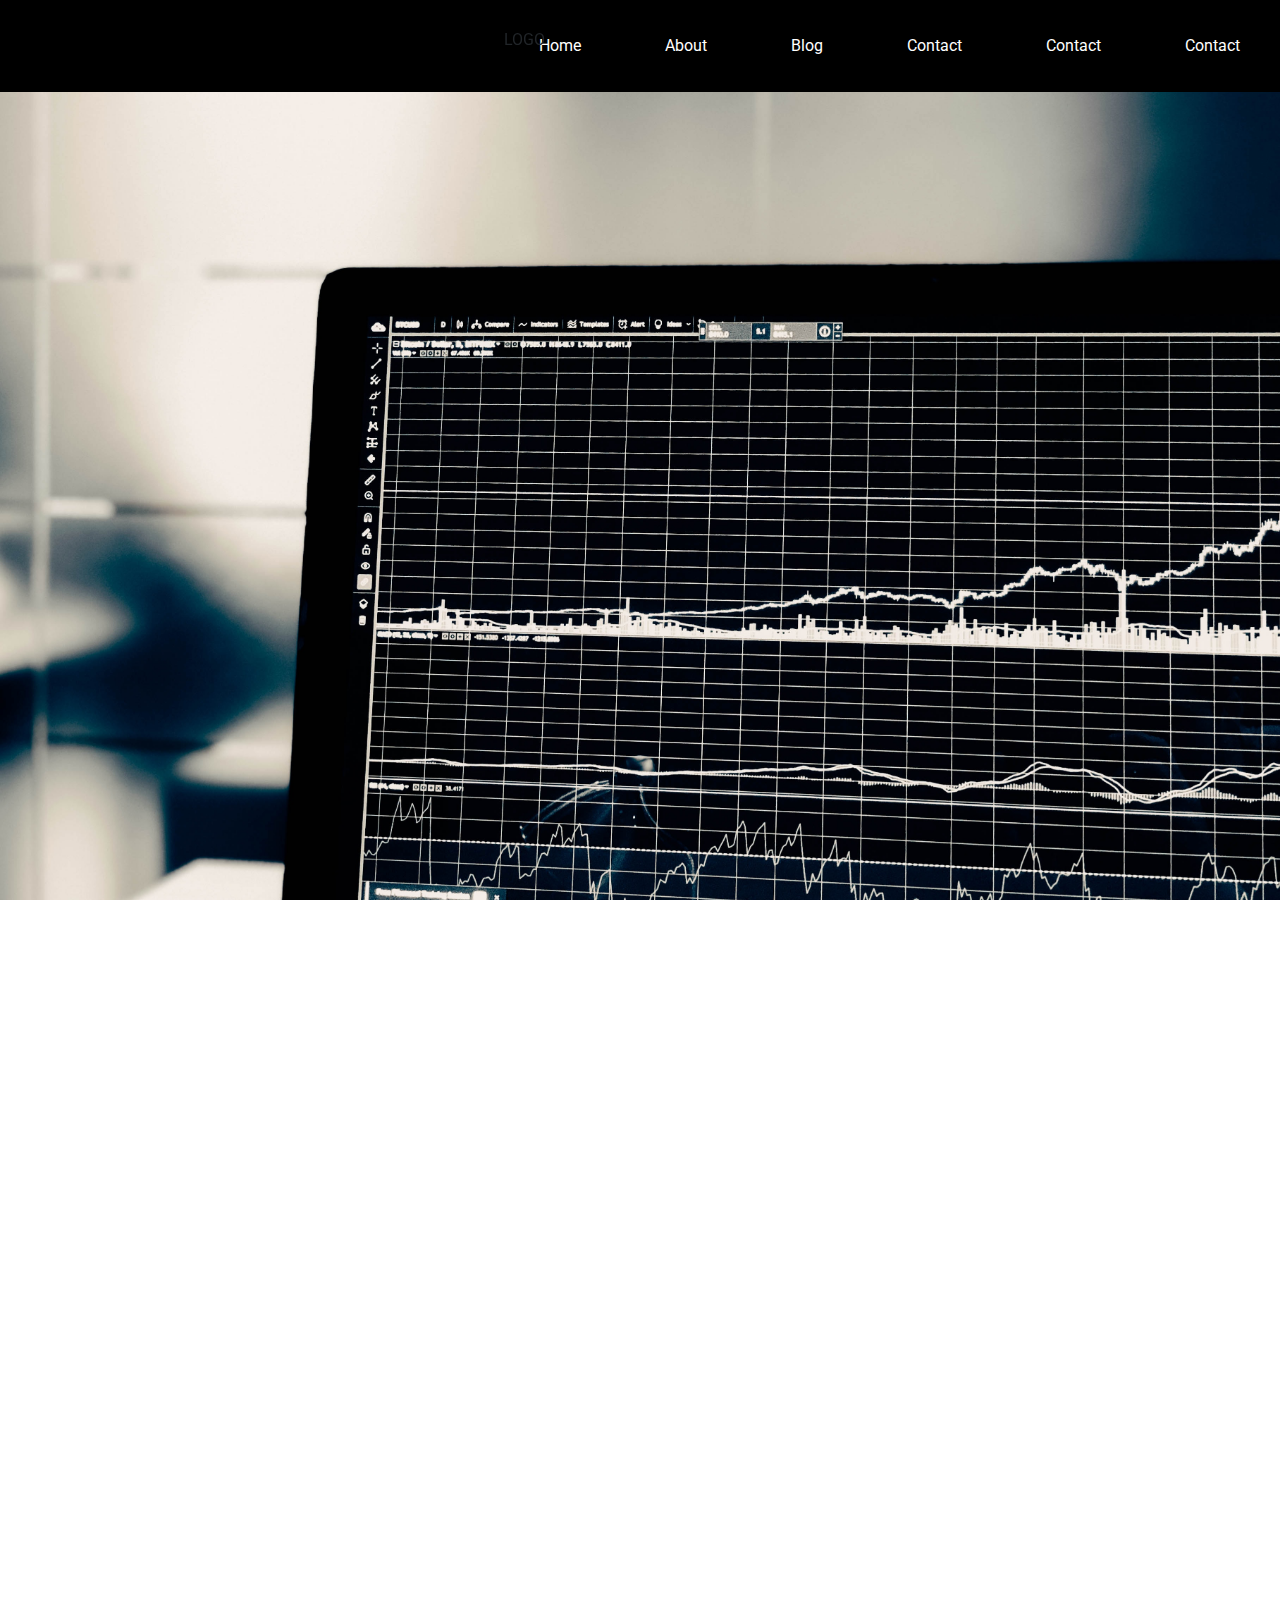
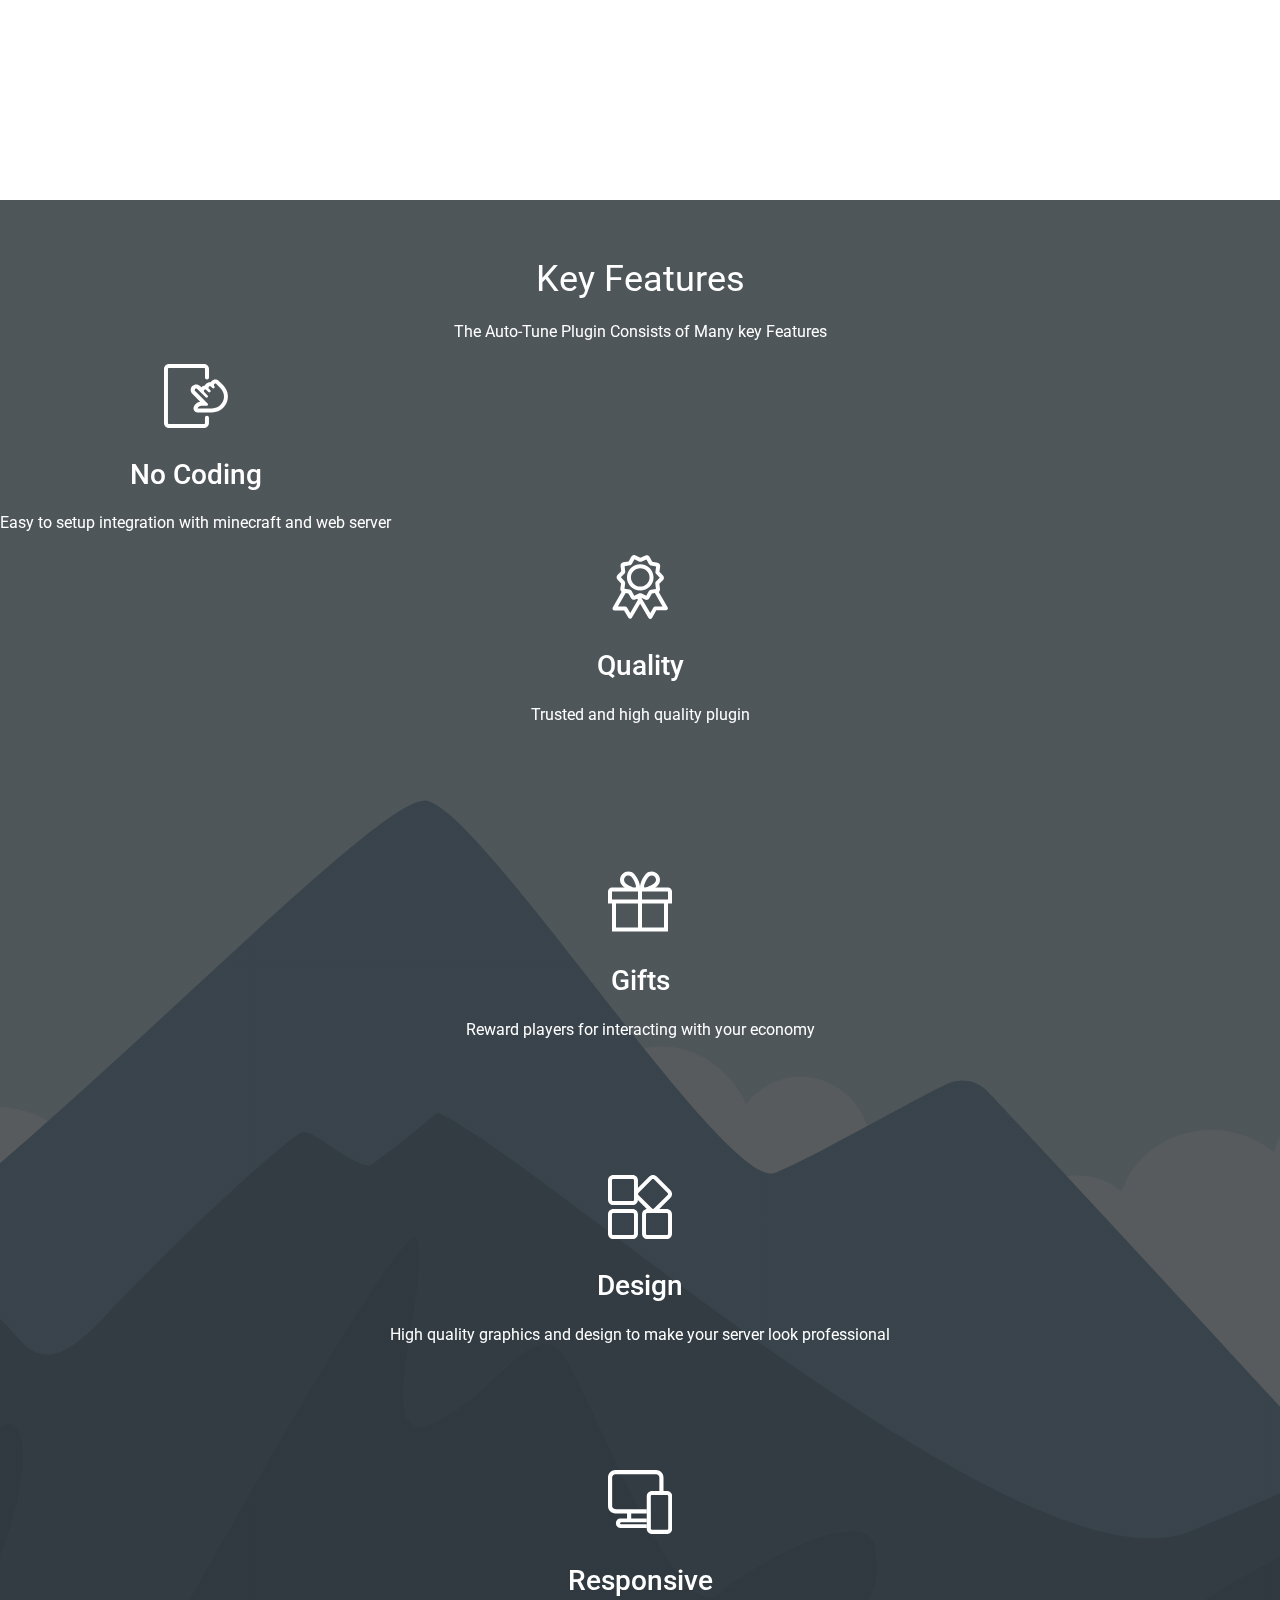
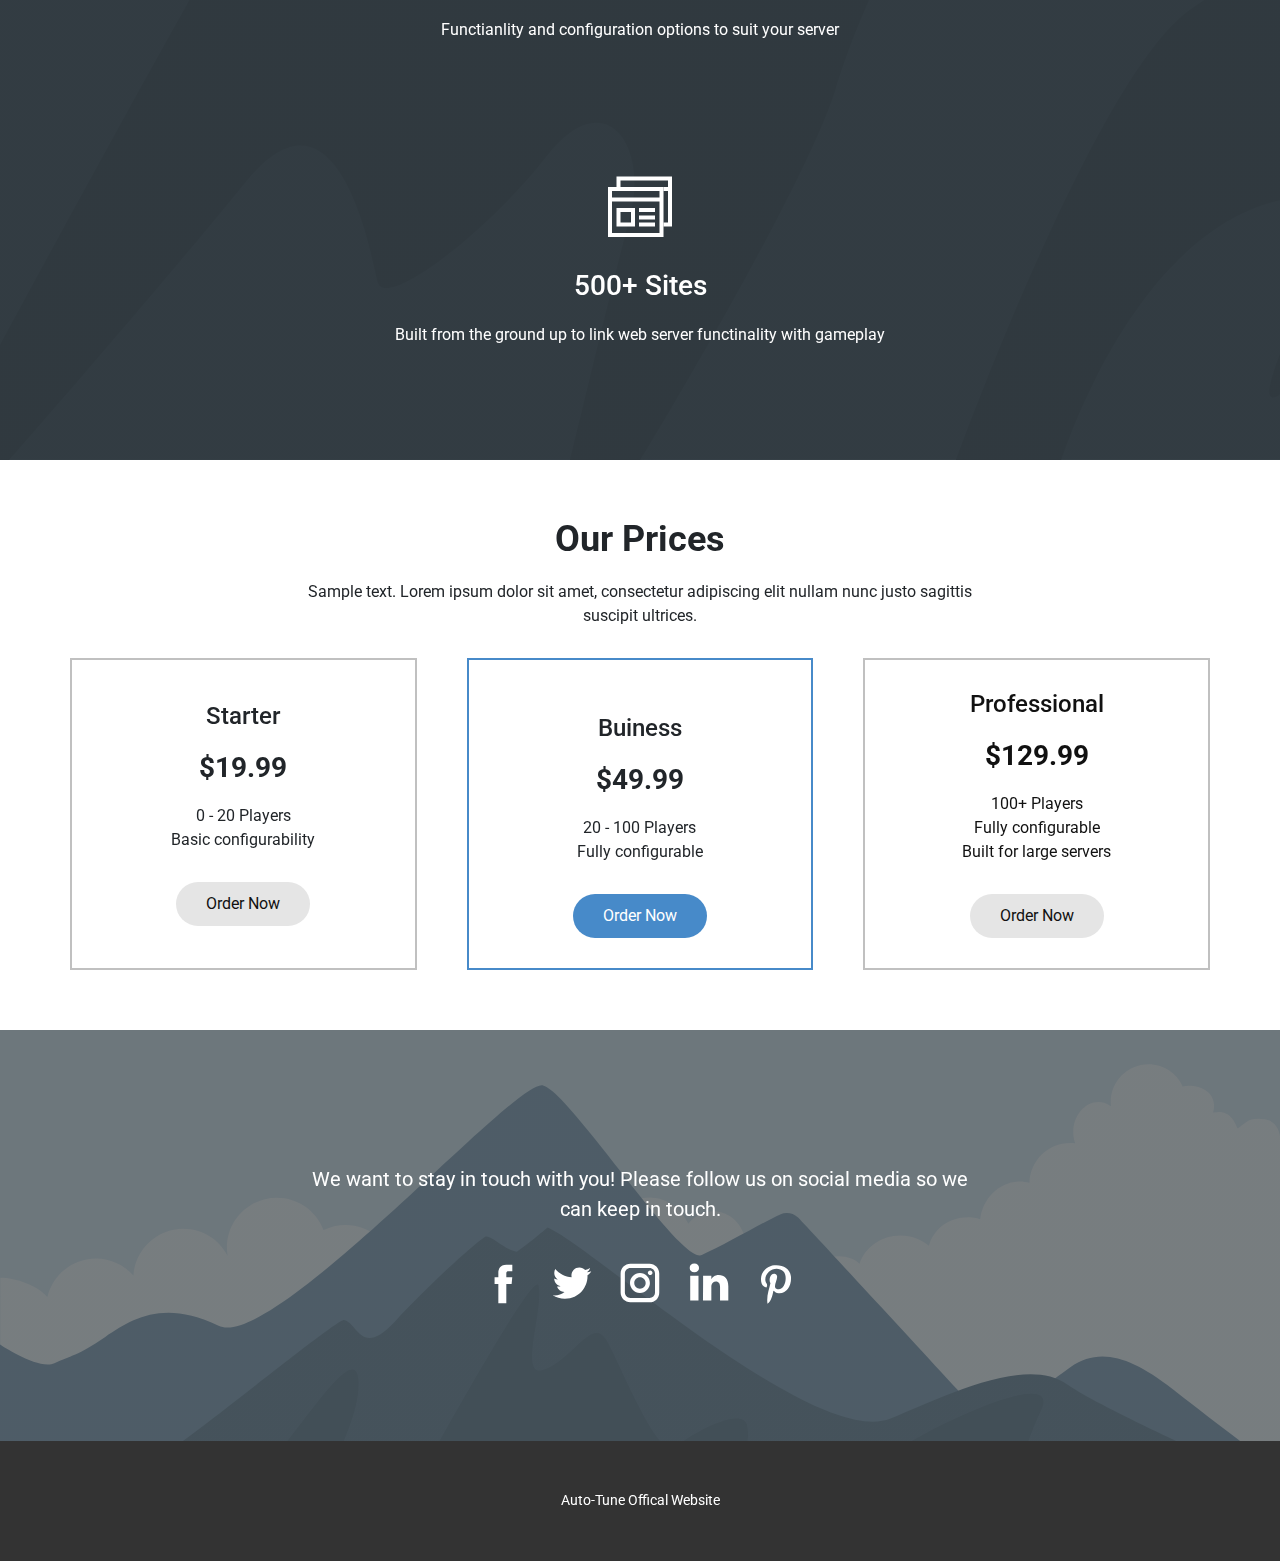
<file: Home.html>
<!DOCTYPE html>
<html style="font-size: 16px;">
  <head>
    <meta name="viewport" content="width=device-width, initial-scale=1.0">
    <meta charset="utf-8">
    <meta name="keywords" content="Auto-Tune, Key Features, Our Prices">
    <meta name="description" content="">
    <meta name="page_type" content="np-template-header-footer-from-plugin">
    <title>Home</title>
    
    <script
  src="https://code.jquery.com/jquery-3.3.1.js"
  integrity="sha256-2Kok7MbOyxpgUVvAk/HJ2jigOSYS2auK4Pfzbm7uH60="
  crossorigin="anonymous"></script>
    <link rel="stylesheet" href="nicepage.css" media="screen">
<link rel="stylesheet" href="Home.css" media="screen">
    <script class="u-script" type="text/javascript" src="jquery.js" defer=""></script>
    <script class="u-script" type="text/javascript" src="nicepage.js" defer=""></script>
    
    <link href="//maxcdn.bootstrapcdn.com/bootstrap/4.1.1/css/bootstrap.min.css" rel="stylesheet" id="bootstrap-css">
<script src="//maxcdn.bootstrapcdn.com/bootstrap/4.1.1/js/bootstrap.min.js"></script>
<script src="//cdnjs.cloudflare.com/ajax/libs/jquery/3.2.1/jquery.min.js"></script>

    
    
    
    <link id="u-theme-google-font" rel="stylesheet" href="https://fonts.googleapis.com/css?family=Roboto:100,100i,300,300i,400,400i,500,500i,700,700i,900,900i|Open+Sans:300,300i,400,400i,600,600i,700,700i,800,800i">
    <script type="application/ld+json">{
		"@context": "http://schema.org",
		"@type": "Organization",
		"name": "Site1",
		"url": "index.html",
		"logo": "images/6HRoB74iyqmqLDA08UbWCsgB9RiEKgNZ-YvcvMfr6_U.png"
}</script>
    <meta property="og:title" content="Home">
    <meta property="og:type" content="website">
    <meta name="theme-color" content="#478ac9">
    <link rel="canonical" href="index.html">
    <meta property="og:url" content="index.html">
    <header>
      <nav>
         <div class="menu-icon">
            <i class="fa fa-bars fa-2x"></i>
         </div>
         <div class="logo">
            LOGO
         </div>
         <div class="menu">
            <ul>
               <li><a href="#">Home</a></li>
               <li><a href="#">About</a></li>
               <li><a href="#">Blog</a></li>
               <li><a href="#">Contact</a></li>
               <li><a href="#">Contact</a></li>
               <li><a href="#">Contact</a></li>
            </ul>
         </div>
      </nav>
   </header>
   <script>
    $(document).ready(function() {
        $(".menu-icon").on("click", function() {
              $("nav ul").toggleClass("showing");
        });
  });

  // Scrolling Effect

  $(window).on("scroll", function() {
        if($(window).scrollTop()) {
              $('nav').addClass('black');
        }

        else {
              $('nav').removeClass('black');
        }
  })
   </script>
  </head>
  <body><header class="u-clearfix u-header u-header" id="sec-5787"><div>
        
      </div></header>
    <section class="u-align-center u-clearfix u-image u-shading u-section-2" id="sec-1ae3">
      <div>
        <h2 class="u-text u-text-1">Key Features</h2>
        <p class="u-text u-text-2">The Auto-Tune Plugin Consists of Many key Features</p>
        <div>
          <div class="u-gutter-0 u-layout">
            <div>
              <div>
                <div class="u-layout-col">
                  <div>
                    <div>
                      <span class="u-icon u-icon-1">
                        <svg class="u-svg-link" preserveAspectRatio="xMidYMin slice" viewBox="0 0 128 128" style=""><use xmlns:xlink="http://www.w3.org/1999/xlink" xlink:href="#svg-d6a3"></use></svg>
                        <svg enable-background="new 0 0 128 128" version="1.1" viewBox="0 0 128 128" xml:space="preserve" xmlns="http://www.w3.org/2000/svg" id="svg-d6a3" class="u-svg-content"><path d="m102.7 39.2c0.8 0 1.5 0.3 2.1 0.9l7.8 7.8c4.8 4.8 7.7 11.5 7.4 18.3-0.6 12.6-11 22.6-23.7 22.6h-29c-0.1 0-0.1-0.1-0.1-0.2 1.1-3 4.1-5.2 7.5-5.2h10.5c0.9 0 1.8-0.4 2.3-1.1 0.8-1.1 0.7-2.6-0.3-3.5l-24.9-24.8c-0.6-0.6-0.9-1.3-0.9-2.1s0.3-1.5 0.9-2.1 1.3-0.8 2.1-0.8 1.5 0.3 2.1 0.8l16.9 16.9c0.5 0.5 1.2 0.8 1.9 0.8s1.4-0.3 1.9-0.8 0.8-1.2 0.8-1.9-0.3-1.4-0.8-1.9l-6.7-6.7c-0.6-0.6-0.9-1.3-0.9-2.1s0.3-1.5 0.9-2.1 1.3-0.8 2.1-0.8 1.5 0.3 2.1 0.8l4 4c0.5 0.5 1.2 0.8 1.9 0.8s1.4-0.3 1.9-0.8 0.8-1.2 0.8-1.9-0.3-1.4-0.8-1.9l-2.7-2.7c-0.5-0.5-0.8-1.2-0.8-2s0.3-1.5 0.9-2.1 1.3-0.9 2.1-0.9 1.5 0.3 2.1 0.9l2.7 2.7c0.5 0.5 1.2 0.8 1.9 0.8s1.4-0.3 1.9-0.8 0.8-1.2 0.8-1.9-0.2-1.3-0.7-1.8c-0.8-0.9-1.2-2.1-0.8-3.3 0.5-1.3 1.6-1.9 2.8-1.9m0-8c-2.9 0-5.7 1.1-7.8 3.2-0.7 0.7-1.2 1.4-1.7 2.1 0 0-0.1 0.1-0.1 0-0.4 0-0.8-0.1-1.1-0.1-2.9 0-5.7 1.1-7.8 3.2-1 1-1.8 2.2-2.3 3.4 0 0 0 0.1-0.1 0.1-2.6 0.2-5.1 1.3-6.9 3.2l-0.2 0.2-2.5-2.5c-2-2-4.9-3.2-7.8-3.2s-5.7 1.1-7.8 3.2-3.2 4.9-3.2 7.8c0 3 1.2 5.7 3.2 7.8l15.8 15.8c0.1 0.1 0 0.2-0.1 0.2-5.8 0.8-10.8 4.8-12.8 10.5-1.9 5.2 2 10.7 7.5 10.7h29.1c8.5 0 16.4-3.3 22.4-9.3 6.1-6.1 9.4-14.3 9.3-23-0.1-8.4-3.8-16.4-9.8-22.4l-7.8-7.8c-1.8-2-4.6-3.1-7.5-3.1z"></path><path d="m82.1 118c0 1.1-0.9 2-2 2h-70.2c-1.1 0-2-0.9-2-2v-108c0-1.1 0.9-2 2-2h70.1c1.1 0 2 0.9 2 2v16.9c0 2.2 1.8 4 4 4s4-1.8 4-4v-16.9c0-5.5-4.5-10-9.9-10h-70.2c-5.4 0-9.9 4.5-9.9 10v108c0 5.5 4.5 10 9.9 10h70.1c5.5 0 9.9-4.5 9.9-10v-10.6c0-2.2-1.8-4-4-4s-4 1.8-4 4v10.6z"></path></svg>
                      </span>
                      <h3 class="u-text u-text-3">No Coding</h3>
                      <p class="u-text u-text-4">Easy to setup integration with minecraft and web server</p>
                    </div>
                  </div>
                  <div class="u-align-center u-container-style u-layout-cell u-left-cell u-size-30 u-layout-cell-2">
                    <div class="u-container-layout u-valign-top u-container-layout-2">
                      <span class="u-icon u-icon-2">
                        <svg class="u-svg-link" preserveAspectRatio="xMidYMin slice" viewBox="0 0 128 128" style=""><use xmlns:xlink="http://www.w3.org/1999/xlink" xlink:href="#svg-7857"></use></svg>
                        <svg enable-background="new 0 0 128 128" viewBox="0 0 128 128" id="svg-7857" class="u-svg-content"><path d="m119.4 104.8-17.8-30.8c1.6-1.3 2.5-3.4 2.4-5.6l-1.3-10.7 7.4-7.6c2.3-2.3 2.4-6.1 0.2-8.8l-7.4-7.9 1.5-10.8c0.3-3.2-2-6.4-5.2-7l-10.7-2.1-5.2-9.4c-1.1-2.2-3.3-3.5-5.8-3.5-0.8 0-1.5 0.1-2.3 0.4l-10.4 4.4-9.6-4.6c-0.9-0.5-1.9-0.7-3-0.7-0.6 0-1.3 0.1-1.9 0.3-1.6 0.5-2.9 1.5-3.8 3l-5.3 9.4-10.7 1.9c-3.4 0.6-5.7 3.7-5.4 7.1l1.3 10.7-7.4 7.6c-2.3 2.3-2.4 6.1-0.2 8.8l7.4 7.9-1.5 10.8c-0.3 2.3 0.8 4.6 2.7 5.9l-17.9 31.3c-0.7 1.1-0.7 2.6-0.1 3.9v0.1l0.1 0.1c0.8 1.2 2 1.9 3.4 1.9h19.2l8.7 14.9c0.8 1.2 2 1.9 3.4 1.9s2.8-0.8 3.5-2l16.6-27.9 16.8 28.3c0.8 1.2 2 1.9 3.4 1.9s2.8-0.8 3.5-2l8.7-15.3h19.2c1.4 0 2.7-0.8 3.4-1.9 0.9-1.1 0.9-2.7 0.1-3.9zm-34.9 11.3-17.9-30.5 7.4 3.6c0.9 0.4 1.8 0.6 2.9 0.6 2.4 0 4.6-1.2 5.7-3.2l5.3-9.4 5.8-1 15.4 26.6h-14.7c-1.4 0-2.8 0.8-3.5 2l-6.4 11.3zm-40-0.3-6.5-11c-0.8-1.2-2-1.9-3.4-1.9h-14.8l15.5-27 5.4 0.9 5.2 9.3c1.1 2.2 3.3 3.5 5.8 3.5 0.8 0 1.5-0.1 2.3-0.4l0.5-0.1 3.9-1.8 1.4 2.4-15.3 26.1zm-11.9-78.1c1.4-1.4 2.1-3.4 1.8-5.3l-1.2-10 10.2-1.8c1.9-0.3 3.6-1.6 4.6-3.2l4.9-8.8 9 4.3c0.9 0.5 1.9 0.7 2.9 0.7s2-0.2 2.9-0.7l9.2-4.1 4.9 9.1c1.1 1.7 2.7 2.9 4.5 3.1l10 1.9-1.4 10c-0.3 1.9 0.3 4 1.7 5.3l6.9 7.3-7 7.1c-1.5 1.4-2.1 3.4-1.8 5.3l1.2 9.9-9.9 1.6c-2 0.3-3.7 1.6-4.6 3.2l-4.9 8.8-9-4.3c-0.9-0.5-1.9-0.7-2.9-0.7s-2 0.2-2.9 0.7l-9.2 4.2-4.9-9c-1.1-1.7-2.8-2.9-4.6-3.1l-10.1-1.8 1.4-10c0.3-1.9-0.3-4-1.7-5.3l-6.8-7.4 6.8-7z"></path><path d="m64.5 71c14.7 0 26.6-11.7 26.6-26.2 0-14.4-11.9-26.2-26.6-26.2s-26.6 11.7-26.6 26.2 11.9 26.2 26.6 26.2zm0-44.4c10.2 0 18.6 8.2 18.6 18.3s-8.3 18.3-18.6 18.3c-10.2 0-18.6-8.2-18.6-18.3s8.4-18.3 18.6-18.3z"></path></svg>
                      </span>
                      <h3 class="u-text u-text-5">Quality</h3>
                      <p class="u-text u-text-6">Trusted and high quality plugin</p>
                    </div>
                  </div>
                </div>
              </div>
              <div class="u-size-20 u-size-30-md">
                <div class="u-layout-col">
                  <div class="u-align-center u-container-style u-layout-cell u-size-30 u-layout-cell-3">
                    <div class="u-container-layout u-valign-top u-container-layout-3">
                      <span class="u-icon u-icon-3">
                        <svg class="u-svg-link" preserveAspectRatio="xMidYMin slice" viewBox="0 0 128 128" style=""><use xmlns:xlink="http://www.w3.org/1999/xlink" xlink:href="#svg-200f"></use></svg>
                        <svg enable-background="new 0 0 128 128" viewBox="0 0 128 128" id="svg-200f" class="u-svg-content"><path d="m40.6 11c2.3 0 4.4 0.9 6.1 2.5 5.4 5.4 10.8 19.2 8.9 21.2 0 0-0.3 0.3-1.5 0.3-5.5 0-16.1-5.7-19.5-9.2-3.4-3.4-3.4-8.9 0-12.2 1.5-1.7 3.7-2.6 6-2.6m46.8 0.1c2.2 0 4.4 0.8 6.1 2.4 3.4 3.4 3.4 8.9 0 12.2-3.4 3.5-14 9.2-19.5 9.2-1.1 0-1.5-0.3-1.5-0.3-1.9-1.9 3.5-15.7 8.9-21.2 1.6-1.5 3.8-2.3 6-2.3m32.6 32.1v16h-52v-16h52m-60 0v16h-52v-16h52m52 23.9v47.9h-44v-47.9h44m-52 0v47.9h-44v-47.9h44m-19.4-64.1c-4.4 0-8.6 1.7-11.7 4.9-6.5 6.5-6.5 17 0 23.5 1.2 1.2 2.8 2.5 4.7 3.8h-25.6c-4.4 0-8 3.6-8 8v24h8v55.8h112v-55.9h8v-24c0-4.4-3.6-8-8-8h-25.6c1.9-1.3 3.6-2.6 4.7-3.8 6.5-6.5 6.5-17 0-23.5-3-3-7.3-4.8-11.7-4.8s-8.7 1.7-11.7 4.8c-4.6 4.6-7.8 11.7-8.9 14.5-2.2 5.4-3 9.5-2.5 12.8h-0.5c0.5-3.2-0.4-7.4-2.5-12.8-1.2-2.8-4.3-9.9-8.9-14.5-3.2-3.1-7.4-4.8-11.8-4.8z"></path></svg>
                      </span>
                      <h3 class="u-text u-text-7">Gifts</h3>
                      <p class="u-text u-text-8">Reward players for interacting with your economy<br>
                      </p>
                    </div>
                  </div>
                  <div class="u-align-center u-container-style u-layout-cell u-size-30 u-layout-cell-4">
                    <div class="u-container-layout u-valign-top u-container-layout-4">
                      <span class="u-icon u-icon-4">
                        <svg class="u-svg-link" preserveAspectRatio="xMidYMin slice" viewBox="0 0 128 128" style=""><use xmlns:xlink="http://www.w3.org/1999/xlink" xlink:href="#svg-d1b2"></use></svg>
                        <svg enable-background="new 0 0 128 128" viewBox="0 0 128 128" id="svg-d1b2" class="u-svg-content"><path d="m117.4 76c1.5 0 2.7 1.2 2.7 2.7v38.7c0 1.5-1.2 2.7-2.7 2.7h-38.7c-1.5 0-2.7-1.2-2.7-2.7v-38.7c0-1.5 1.2-2.7 2.7-2.7h38.7m0-7.9h-38.7c-5.8 0-10.6 4.8-10.6 10.6v38.7c0 5.8 4.8 10.6 10.6 10.6h38.7c5.8 0 10.6-4.8 10.6-10.6v-38.7c0-5.8-4.8-10.6-10.6-10.6z"></path><path d="m49.3 7.9c1.5 0 2.7 1.2 2.7 2.7v38.7c0 1.5-1.2 2.7-2.7 2.7h-38.7c-1.5 0-2.7-1.2-2.7-2.7v-38.7c0-1.5 1.2-2.7 2.7-2.7h38.7m0-7.9h-38.7c-5.8 0-10.6 4.8-10.6 10.6v38.7c0 5.8 4.8 10.6 10.6 10.6h38.7c5.8 0 10.6-4.8 10.6-10.6v-38.7c0-5.8-4.8-10.6-10.6-10.6z"></path><path d="m90 7.9c0.7 0 1.4 0.3 1.9 0.8l27.4 27.4c1 1 1 2.7 0 3.8l-27.4 27.3c-0.5 0.5-1.2 0.8-1.9 0.8s-1.4-0.3-1.9-0.8l-27.3-27.3c-1-1-1-2.7 0-3.8l27.3-27.4c0.6-0.5 1.3-0.8 1.9-0.8m0-7.9c-2.8 0-5.5 1.1-7.5 3.1l-27.3 27.4c-2 2-3.1 4.7-3.1 7.5s1.1 5.5 3.1 7.5l27.4 27.4c2 2 4.7 3.1 7.5 3.1s5.5-1.1 7.5-3.1l27.4-27.4c2-2 3.1-4.7 3.1-7.5s-1.1-5.5-3.1-7.5l-27.5-27.4c-2-2-4.6-3.1-7.5-3.1z"></path><path d="m49.3 76c1.5 0 2.7 1.2 2.7 2.7v38.7c0 1.5-1.2 2.7-2.7 2.7h-38.7c-1.5 0-2.7-1.2-2.7-2.7v-38.7c0-1.5 1.2-2.7 2.7-2.7h38.7m0-7.9h-38.7c-5.8 0-10.6 4.8-10.6 10.6v38.7c0 5.8 4.8 10.6 10.6 10.6h38.7c5.8 0 10.6-4.8 10.6-10.6v-38.7c0-5.8-4.8-10.6-10.6-10.6z"></path></svg>
                      </span>
                      <h3 class="u-text u-text-9">Design</h3>
                      <p class="u-text u-text-10">High quality graphics and design to make your server look professional</p>
                    </div>
                  </div>
                </div>
              </div>
              <div class="u-size-20 u-size-60-md">
                <div class="u-layout-col">
                  <div class="u-align-center u-container-style u-layout-cell u-right-cell u-size-30 u-layout-cell-5">
                    <div class="u-container-layout u-valign-top u-container-layout-5">
                      <span class="u-icon u-icon-5">
                        <svg class="u-svg-link" preserveAspectRatio="xMidYMin slice" viewBox="0 0 128 128" style=""><use xmlns:xlink="http://www.w3.org/1999/xlink" xlink:href="#svg-5526"></use></svg>
                        <svg enable-background="new 0 0 128 128" viewBox="0 0 128 128" id="svg-5526" class="u-svg-content"><path d="m26.4 108.7c-1.2 0-2.2-1-2.2-2.2s1-2.2 4.7-2.2h48.7v-7.4h-31.2v-9.9h31.2v-8.4h-58.7c-7.7 0-10.6-3-10.6-6.6v-57.1c0-3.7 3-6.6 6.6-6.6h81.2c3.7 0 6.6 3 6.6 6.6v27h8.3v-27c0-8.2-6.7-14.9-14.9-14.9h-81.2c-8.2 0-14.9 6.7-14.9 14.9v57.1c0 8.2 6.7 14.9 14.9 14.9h23.2v10.1h-13.8c-4.3 0-8.5 3.7-8.5 9.5v0.2c0 4.6 3.7 9.3 8.3 9.3h53.5v-7.3h-51.2z"></path><path d="m118 41.9h-30c-5.8 0-10.5 4.7-10.5 10.6 0 0 0.1 66.3 0.1 66.4 0 4.3 5.1 9 10.4 9h30c5.6 0 10.2-4.4 10.5-10.1v-65.3c0-5.9-4.7-10.6-10.5-10.6zm2.4 75.5c-0.1 1.3-1.1 2.3-2.4 2.3h-30c-1 0-1.9-0.7-2.2-1.6l-0.2-65.6c0-1.3 1.1-2.4 2.4-2.4h30c1.3 0 2.4 1.1 2.4 2.4v64.9z"></path></svg>
                      </span>
                      <h3 class="u-text u-text-11">Responsive</h3>
                      <p class="u-text u-text-12">Functianlity and configuration options to suit your server</p>
                    </div>
                  </div>
                  <div class="u-align-center u-container-style u-layout-cell u-right-cell u-size-30 u-layout-cell-6">
                    <div class="u-container-layout u-valign-top u-container-layout-6">
                      <span class="u-icon u-icon-6">
                        <svg class="u-svg-link" preserveAspectRatio="xMidYMin slice" viewBox="0 0 128 128" style=""><use xmlns:xlink="http://www.w3.org/1999/xlink" xlink:href="#svg-8849"></use></svg>
                        <svg enable-background="new 0 0 128 128" viewBox="0 0 128 128" id="svg-8849" class="u-svg-content"><polygon points="128 3 17 3 17 24 25 24 25 11 120 11 120 24 111 24 111 32 120 32 120 95 111 95 111 103 128 103"></polygon><path d="m25 24h-25v100h111v-100h-86zm78 92h-95v-63h95v63zm0-71h-95v-13h95v13z"></path><path d="m46 74v21h-21v-21h21m8-8h-37v37h37v-37z"></path><rect x="62" y="66" width="32" height="8"></rect><rect x="62" y="81" width="32" height="8"></rect><rect x="62" y="95" width="32" height="8"></rect></svg>
                      </span>
                      <h3 class="u-text u-text-13">500+ Sites</h3>
                      <p class="u-text u-text-14">Built from the ground up to link web server functinality with gameplay</p>
                    </div>
                  </div>
                </div>
              </div>
            </div>
          </div>
        </div>
      </div>
    </section>
    <section class="u-align-center u-clearfix u-section-3" id="sec-6cec">
      <div class="u-clearfix u-sheet u-valign-middle u-sheet-1">
        <h2 class="u-text u-text-1">Our Prices</h2>
        <p class="u-text u-text-2">Sample text. Lorem ipsum dolor sit amet, consectetur adipiscing elit nullam nunc justo sagittis suscipit ultrices.</p>
        <div class="u-clearfix u-expanded-width u-gutter-50 u-layout-wrap u-layout-wrap-1">
          <div class="u-layout">
            <div class="u-layout-row">
              <div class="u-align-center u-container-style u-layout-cell u-left-cell u-size-20 u-size-20-md u-layout-cell-1">
                <div class="u-border-2 u-border-grey-25 u-container-layout u-valign-middle u-container-layout-1">
                  <h4 class="u-text u-text-3">Starter</h4>
                  <h3 class="u-text u-text-4">$19.99</h3>
                  <p class="u-text u-text-5">0 - 20 Players<br>Basic configurability
                  </p>
                  <a href="undefined" class="u-border-radius-50 u-btn u-btn-round u-button-style u-grey-10 u-btn-1">Order Now</a>
                </div>
              </div>
              <div class="u-container-style u-layout-cell u-size-20 u-size-20-md u-layout-cell-2">
                <div class="u-border-2 u-border-palette-1-base u-container-layout u-valign-bottom u-container-layout-2">
                  <h4 class="u-align-center u-text u-text-6">Buiness</h4>
                  <h3 class="u-align-center u-text u-text-7">$49.99</h3>
                  <p class="u-align-center u-text u-text-8">20 - 100 Players<br>Fully configurable<br>
                  </p>
                  <a href="undefined" class="u-border-radius-50 u-btn u-btn-round u-button-style u-hover-palette-2-base u-btn-2">Order Now</a>
                </div>
              </div>
              <div class="u-align-center u-container-style u-layout-cell u-right-cell u-size-20 u-size-20-md u-white u-layout-cell-3">
                <div class="u-border-2 u-border-grey-25 u-container-layout u-valign-middle u-container-layout-3">
                  <h4 class="u-text u-text-9">Professional</h4>
                  <h3 class="u-text u-text-10">$129.99</h3>
                  <p class="u-text u-text-11">100+ Players<br>Fully configurable<br>Built for large servers<br>
                  </p>
                  <a href="undefined" class="u-border-radius-50 u-btn u-btn-round u-button-style u-grey-10 u-btn-3">Order Now</a>
                </div>
              </div>
            </div>
          </div>
        </div>
      </div>
    </section>
    <section class="u-align-center u-clearfix u-image u-shading u-section-4" data-image-width="150" data-image-height="100" id="sec-3616">
      <div class="u-clearfix u-sheet u-valign-middle u-sheet-1">
        <p class="u-large-text u-text u-text-variant u-text-1">We want to stay in touch with&nbsp;you!&nbsp;Please follow us&nbsp;on&nbsp;social media&nbsp;so we can keep in touch.</p>
        <div class="u-social-icons u-spacing-20 u-social-icons-1">
          <a class="u-social-url" target="_blank" href="">
            <span class="u-icon u-icon-circle u-social-facebook u-social-type-logo u-icon-1">
              <svg class="u-svg-link" preserveAspectRatio="xMidYMin slice" viewBox="0 0 112 112" style=""><use xmlns:xlink="http://www.w3.org/1999/xlink" xlink:href="#svg-f107"></use></svg>
              <svg x="0px" y="0px" viewBox="0 0 112 112" id="svg-f107" class="u-svg-content"><path d="M75.5,28.8H65.4c-1.5,0-4,0.9-4,4.3v9.4h13.9l-1.5,15.8H61.4v45.1H42.8V58.3h-8.8V42.4h8.8V32.2 c0-7.4,3.4-18.8,18.8-18.8h13.8v15.4H75.5z"></path></svg>
            </span>
          </a>
          <a class="u-social-url" target="_blank" href="">
            <span class="u-icon u-icon-circle u-social-twitter u-social-type-logo u-icon-2">
              <svg class="u-svg-link" preserveAspectRatio="xMidYMin slice" viewBox="0 0 112 112" style=""><use xmlns:xlink="http://www.w3.org/1999/xlink" xlink:href="#svg-e140"></use></svg>
              <svg x="0px" y="0px" viewBox="0 0 112 112" id="svg-e140" class="u-svg-content"><path d="M92.2,38.2c0,0.8,0,1.6,0,2.3c0,24.3-18.6,52.4-52.6,52.4c-10.6,0.1-20.2-2.9-28.5-8.2 c1.4,0.2,2.9,0.2,4.4,0.2c8.7,0,16.7-2.9,23-7.9c-8.1-0.2-14.9-5.5-17.3-12.8c1.1,0.2,2.4,0.2,3.4,0.2c1.6,0,3.3-0.2,4.8-0.7 c-8.4-1.6-14.9-9.2-14.9-18c0-0.2,0-0.2,0-0.2c2.5,1.4,5.4,2.2,8.4,2.3c-5-3.3-8.3-8.9-8.3-15.4c0-3.4,1-6.5,2.5-9.2 c9.1,11.1,22.7,18.5,38,19.2c-0.2-1.4-0.4-2.8-0.4-4.3c0.1-10,8.3-18.2,18.5-18.2c5.4,0,10.1,2.2,13.5,5.7c4.3-0.8,8.1-2.3,11.7-4.5 c-1.4,4.3-4.3,7.9-8.1,10.1c3.7-0.4,7.3-1.4,10.6-2.9C98.9,32.3,95.7,35.5,92.2,38.2z"></path></svg>
            </span>
          </a>
          <a class="u-social-url" target="_blank" href="">
            <span class="u-icon u-icon-circle u-social-instagram u-social-type-logo u-icon-3">
              <svg class="u-svg-link" preserveAspectRatio="xMidYMin slice" viewBox="0 0 112 112" style=""><use xmlns:xlink="http://www.w3.org/1999/xlink" xlink:href="#svg-4718"></use></svg>
              <svg x="0px" y="0px" viewBox="0 0 112 112" id="svg-4718" class="u-svg-content"><path d="M55.9,32.9c-12.8,0-23.2,10.4-23.2,23.2s10.4,23.2,23.2,23.2s23.2-10.4,23.2-23.2S68.7,32.9,55.9,32.9z M55.9,69.4c-7.4,0-13.3-6-13.3-13.3c-0.1-7.4,6-13.3,13.3-13.3s13.3,6,13.3,13.3C69.3,63.5,63.3,69.4,55.9,69.4z"></path><path d="M79.7,26.8c-3,0-5.4,2.5-5.4,5.4s2.5,5.4,5.4,5.4c3,0,5.4-2.5,5.4-5.4S82.7,26.8,79.7,26.8z"></path><path d="M78.2,11H33.5C21,11,10.8,21.3,10.8,33.7v44.7c0,12.6,10.2,22.8,22.7,22.8h44.7c12.6,0,22.7-10.2,22.7-22.7 V33.7C100.8,21.1,90.6,11,78.2,11z M91,78.4c0,7.1-5.8,12.8-12.8,12.8H33.5c-7.1,0-12.8-5.8-12.8-12.8V33.7 c0-7.1,5.8-12.8,12.8-12.8h44.7c7.1,0,12.8,5.8,12.8,12.8V78.4z"></path></svg>
            </span>
          </a>
          <a class="u-social-url" target="_blank" href="#">
            <span class="u-icon u-icon-circle u-social-linkedin u-social-type-logo u-icon-4">
              <svg class="u-svg-link" preserveAspectRatio="xMidYMin slice" viewBox="0 0 112 112" style=""><use xmlns:xlink="http://www.w3.org/1999/xlink" xlink:href="#svg-438b"></use></svg>
              <svg x="0px" y="0px" viewBox="0 0 112 112" id="svg-438b" class="u-svg-content"><path d="M33.8,96.8H14.5v-58h19.3V96.8z M24.1,30.9L24.1,30.9c-6.6,0-10.8-4.5-10.8-10.1c0-5.8,4.3-10.1,10.9-10.1 S34.9,15,35.1,20.8C35.1,26.4,30.8,30.9,24.1,30.9z M103.3,96.8H84.1v-31c0-7.8-2.7-13.1-9.8-13.1c-5.3,0-8.5,3.6-9.9,7.1 c-0.6,1.3-0.6,3-0.6,4.8V97H44.5c0,0,0.3-52.6,0-58h19.3v8.2c2.6-3.9,7.2-9.6,17.4-9.6c12.7,0,22.2,8.4,22.2,26.1V96.8z"></path></svg>
            </span>
          </a>
          <a class="u-social-url" target="_blank" href="#">
            <span class="u-icon u-icon-circle u-social-pinterest u-social-type-logo u-icon-5">
              <svg class="u-svg-link" preserveAspectRatio="xMidYMin slice" viewBox="0 0 112 112" style=""><use xmlns:xlink="http://www.w3.org/1999/xlink" xlink:href="#svg-3428"></use></svg>
              <svg x="0px" y="0px" viewBox="0 0 112 112" id="svg-3428" class="u-svg-content"><path d="M61.9,79.8c-5.5-0.3-7.8-3.1-12-5.8c-2.3,12.4-5.4,24.3-13.8,30.5c-2.6-18.7,3.8-32.8,6.9-47.7 c-5.1-8.7,0.7-26.2,11.5-21.9c13.5,5.4-11.6,32.3,5.1,35.7c17.6,3.5,24.7-30.5,13.8-41.4c-15.7-16.1-45.7-0.5-42,22.3 c0.9,5.6,6.7,7.2,2.3,15c-10.1-2.2-13-10.2-12.7-20.7c0.6-17.3,15.5-29.3,30.5-31.1c19-2.2,36.8,6.9,39.2,24.7 C93.4,59.5,82.3,81.3,61.9,79.8z"></path></svg>
            </span>
          </a>
        </div>
      </div>
    </section>
    
    
    <footer class="u-align-center u-clearfix u-footer u-grey-80 u-footer" id="sec-9029"><div class="u-clearfix u-sheet u-sheet-1">
        <p class="u-small-text u-text u-text-variant u-text-1">Auto-Tune Offical Website</p>
      </div></footer>
  </body>
</html>
</file>
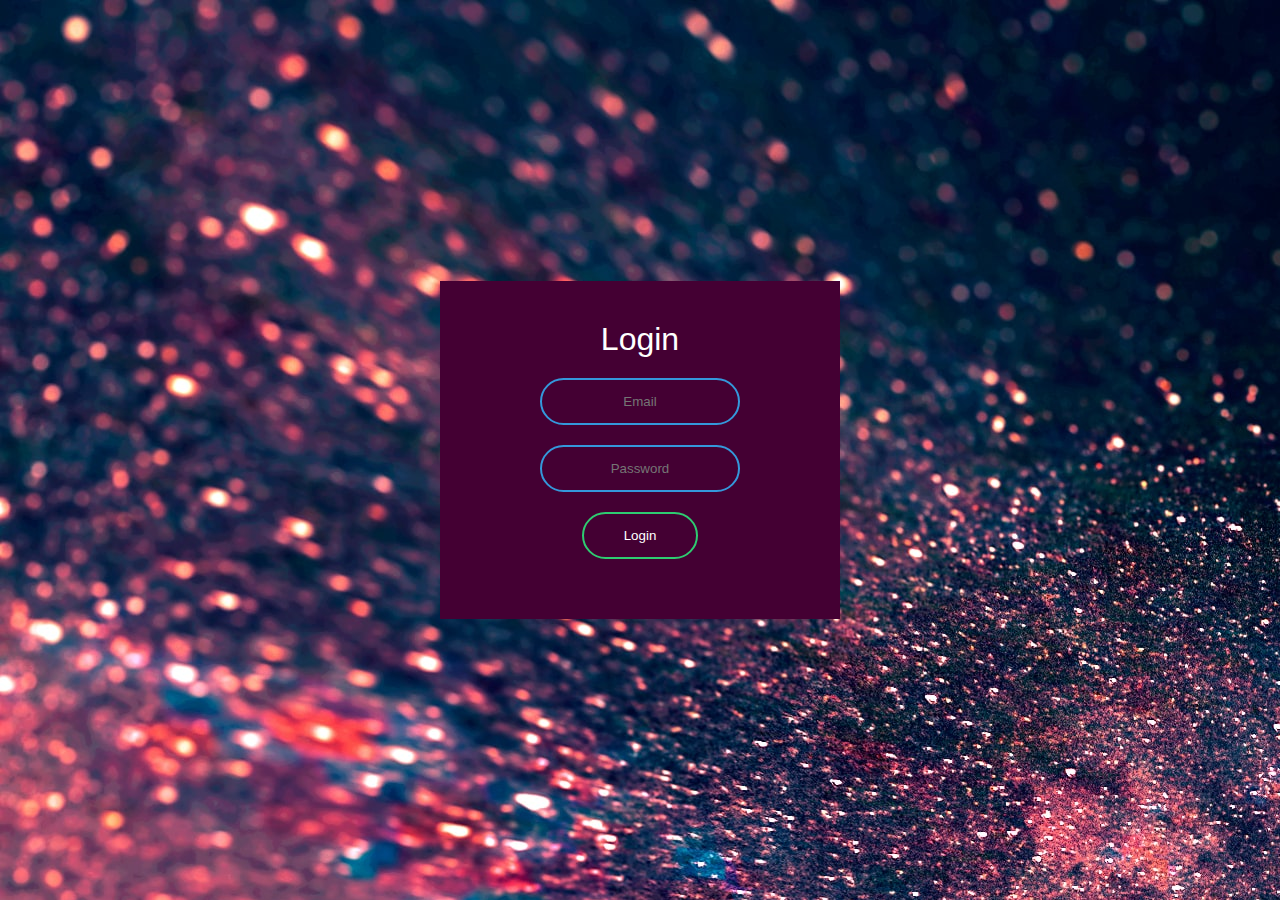
<file: login/login.html>
<!DOCTYPE html>
<html lang="en">
<head>
  <meta charset="UTF-8">
  <meta name="viewport" content="width=device-width, initial-scale=1.0">
  <meta http-equiv="X-UA-Compatible" content="ie=edge">
  <title>Animated Login Form</title>

  <link rel="stylesheet" href="main.css" />
</head>
<body>
  <div id = "id01">
    <div>
      <form class="box" action="login.html" method="post">
        <h1>Login</h1>
        <input type="text" id = "email" name="email" class = "email" placeholder="Email">
        <input type="password" id = "password" name="password" class = "password" placeholder="Password">
        <input type="submit" name="" value="Login">
      </form>
    </div>

  </div>
  <style>
    body {
      background-image: url('background3.jpg');
    }
    </style>
  <script language="javascript" type="text/javascript" src="index.js"></script>

  <script>
    // Get the modal
    var modal = document.getElementById('id01');
    
    // When the user clicks anywhere outside of the modal, close it
    window.onclick = function(event) {
        if (event.target == modal) {
            modal.style.display = "none";
        }
    }
    </script>
</body>
</html>
</file>
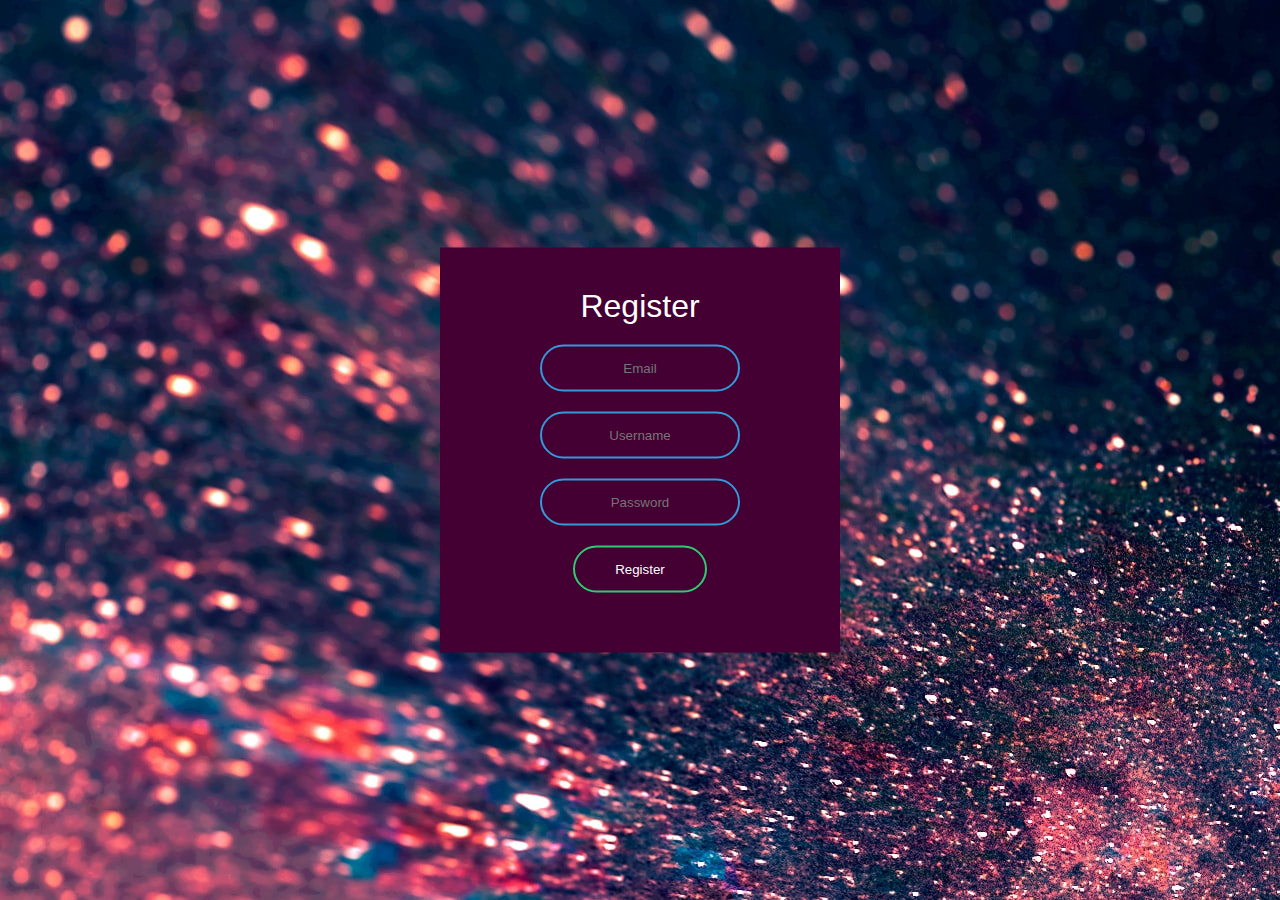
<file: register/register.html>
<!DOCTYPE html>
<html lang="en">
<head>
  <meta charset="UTF-8">
  <meta name="viewport" content="width=device-width, initial-scale=1.0">
  <meta http-equiv="X-UA-Compatible" content="ie=edge">
  <title>Autotune Registration</title>

  <link rel="stylesheet" href="main.css" />
</head>
<body>
  <div id = "id01">
    <div>
      <form class="box" action="register.html" method="post">
        <h1>Register</h1>
        <input type="text" id = "email" name="email" class = "email" placeholder="Email">
        <input type="text" id = "uname" name="uname" class = "uname" placeholder="Username">
        <input type="password" id = "password" name="password" class = "password" placeholder="Password">
        <input type="submit" name="" id = "submitButton" value="Register">
      </form>
    </div>

  </div>
  <style>
    body {
      background-image: url('background3.jpg');
    }
    </style>
  <script language="javascript" type="text/javascript" src="index.js"></script>
</body>
</html>
</file>
<file: Home.css>
.u-section-1 {background-image: url("images/background.jpg"); background-position: 50% 50%}
.u-section-1 .u-sheet-1 {min-height: 673px}
.u-section-1 .u-group-1 {width: 610px; min-height: 484px; margin: 60px 0 60px auto}
.u-section-1 .u-container-layout-1 {padding: 30px}
.u-section-1 .u-text-1 {text-transform: uppercase; letter-spacing: 12px; font-size: 1.875rem; font-weight: 400; margin: 0}
.u-section-1 .u-text-2 {text-transform: uppercase; font-weight: 900; font-size: 9.375rem; line-height: 0.8; margin: 20px 0 0}
.u-section-1 .u-text-3 {text-transform: uppercase; letter-spacing: 2px; font-weight: 400; margin: 13px 248px 0 0} 

* {
    margin: 0;
    padding: 0;
    top: 0;
    }

header {
    width: 100%;
    height: 100vh;
    background: url(images/background.jpg) no-repeat 50% 50%;
    background-size: cover;
}

ul {
    margin: 0;
    padding-top: 0px;
    top: 0;
  }

html, head, body{
    margin:0px;
    padding:0px;
    width: 100%;
    top: 0;
}

.content {
    width: 94%;
    margin: 4em auto;
    font-size: 20px;
    line-height: 30px;
    text-align: justify;
}

.logo {
    /* margin-left: auto;
  margin-right: auto; */
    display: inline-block;
  max-width: 30%;
  max-height: 10%; 
  padding-top: 10px;
  padding-left: 30px;
  margin-left: 37%;
  position: fixed;
}

.logo2 {
    /* margin-left: auto;
  margin-right: auto; */
    display: inline-block;
  max-width: 30%;
  max-height: 10%; 
  padding-top: 10px;
  padding-left: 30px;
  margin-left: 0%;
  position: fixed;
}

.logo3 {
    /* margin-left: auto;
  margin-right: auto; */
  max-width: 15%;
  max-height: 10%; 
  padding-top: 10px;
  padding-right: 1px;
  margin-left: 0%;
  margin-right: 40%;
  position: fixed;
}
.logo4 {
    position: absolute;
   top: 12px;
   left: 200px;
   height: 100px;
    width: 200px;
}

.menunav {
    margin: 0px;
    padding-top: 0px;
}

nav {
    position: fixed;
    width: 100%;
    top: -20px;
    line-height: 60px;
}

nav ul {
    line-height: 60px;
    list-style: none;
    background: rgba(0, 0, 0);
    overflow: hidden;
    color: rgb(0, 0, 0);
    padding: 0;
    text-align: right;
    margin: 0;
    padding-right: 40px;
    transition: 1s;
    padding: 0;
}

nav.black ul {
    background: #000;
}

nav ul li {
    display: inline-block;
    padding: 16px 40px; 
}

nav ul li a {
    text-decoration: none;
    color: #fff;
    font-size: 16px;
}


/* .menu-icon {
    line-height: 60px;
    width: 100%;
    background: #000;
    text-align: right;
    box-sizing: border-box;
    padding: 15px 24px;
    cursor: pointer;
    color: #fff;
    display: none;
} */

@media(max-width: 786px) {

    .logo {
          position: fixed;
          top: 0;
          margin-top: 16px;
    }

    nav ul {
          max-height: 0px;
          background: #000;
    }

    nav.black ul {
          background: #000;
    }

    .showing {
          max-height: 34em;
    }

    nav ul li {
          box-sizing: border-box;
          width: 100%;
          padding: 0px;
          text-align: right;
    }

    .menu-icon {
          display: block;
    }

}

@media (max-width: 1199px){ .u-section-1 .u-sheet-1 {min-height: 555px}
.u-section-1 .u-group-1 {width: 522px}
.u-section-1 .u-text-2 {font-size: 7.5rem}
.u-section-1 .u-text-3 {margin-right: 160px} }

@media (max-width: 991px){ .u-section-1 .u-sheet-1 {min-height: 562px}
.u-section-1 .u-group-1 {width: 437px; min-height: 387px}
.u-section-1 .u-text-2 {font-size: 6.125rem}
.u-section-1 .u-text-3 {margin-right: 90px} }

@media (max-width: 767px){ .u-section-1 {background-position: 57.2% 25.53%; background-size: auto 115%}
.u-section-1 .u-sheet-1 {min-height: 454px}
.u-section-1 .u-group-1 {width: 323px; min-height: 334px}
.u-section-1 .u-container-layout-1 {padding-left: 10px; padding-right: 10px}
.u-section-1 .u-text-1 {font-size: 1.25rem}
.u-section-1 .u-text-2 {font-size: 4.875rem}
.u-section-1 .u-text-3 {margin-right: 105px} }

@media (max-width: 575px){ .u-section-1 {background-position: 57.61% 20.64%; background-size: auto 125%}
.u-section-1 .u-sheet-1 {min-height: 286px}
.u-section-1 .u-group-1 {width: 280px}
.u-section-1 .u-text-1 {font-size: 1rem}
.u-section-1 .u-text-2 {font-size: 4.5rem}
.u-section-1 .u-text-3 {margin-right: 18px} }.u-section-2 {background-position: 50% 50%; background-image: linear-gradient(0deg, rgba(0,0,0,0.6), rgba(0,0,0,0.6)), url("[data-uri]")}
.u-section-2 .u-sheet-1 {min-height: 834px}
.u-section-2 .u-text-1 {width: 740px; margin: 60px auto 0}
.u-section-2 .u-text-2 {width: 740px; margin: 20px auto 0}
.u-section-2 .u-layout-wrap-1 {margin: 49px 0 60px}
.u-section-2 .u-layout-cell-1 {min-height: 305px}
.u-section-2 .u-container-layout-1 {padding-left: 30px; padding-right: 30px}
.u-section-2 .u-icon-1 {height: 64px; width: 64px; margin: 20px auto 0}
.u-section-2 .u-text-3 {margin: 30px 0 0}
.u-section-2 .u-text-4 {margin: 20px 0 0}
.u-section-2 .u-layout-cell-2 {min-height: 305px}
.u-section-2 .u-container-layout-2 {padding-left: 30px; padding-right: 30px}
.u-section-2 .u-icon-2 {height: 64px; width: 64px; margin: 20px auto 0}
.u-section-2 .u-text-5 {margin: 30px 0 0}
.u-section-2 .u-text-6 {margin: 20px 0 0}
.u-section-2 .u-layout-cell-3 {min-height: 305px}
.u-section-2 .u-container-layout-3 {padding-left: 30px; padding-right: 30px}
.u-section-2 .u-icon-3 {height: 64px; width: 64px; margin: 30px auto 0}
.u-section-2 .u-text-7 {margin: 30px 0 0}
.u-section-2 .u-text-8 {margin: 20px 0 0}
.u-section-2 .u-layout-cell-4 {min-height: 305px}
.u-section-2 .u-container-layout-4 {padding-left: 30px; padding-right: 30px}
.u-section-2 .u-icon-4 {height: 64px; width: 64px; margin: 30px auto 0}
.u-section-2 .u-text-9 {margin: 30px 0 0}
.u-section-2 .u-text-10 {margin: 20px 0 0}
.u-section-2 .u-layout-cell-5 {min-height: 305px}
.u-section-2 .u-container-layout-5 {padding-left: 30px; padding-right: 30px}
.u-section-2 .u-icon-5 {height: 64px; width: 64px; margin: 20px auto 0}
.u-section-2 .u-text-11 {margin: 30px 0 0}
.u-section-2 .u-text-12 {margin: 20px 0 0}
.u-section-2 .u-layout-cell-6 {min-height: 305px}
.u-section-2 .u-container-layout-6 {padding-left: 30px; padding-right: 30px}
.u-section-2 .u-icon-6 {height: 64px; width: 64px; margin: 20px auto 0}
.u-section-2 .u-text-13 {margin: 30px 0 0}
.u-section-2 .u-text-14 {margin: 20px 0 0} 

@media (max-width: 1199px){ .u-section-2 .u-sheet-1 {min-height: 580px}
.u-section-2 .u-layout-wrap-1 {margin-right: initial; margin-left: initial}
.u-section-2 .u-layout-cell-1 {min-height: 252px}
.u-section-2 .u-layout-cell-2 {min-height: 252px}
.u-section-2 .u-layout-cell-3 {min-height: 252px}
.u-section-2 .u-layout-cell-4 {min-height: 252px}
.u-section-2 .u-layout-cell-5 {min-height: 252px}
.u-section-2 .u-layout-cell-6 {min-height: 252px} }

@media (max-width: 991px){ .u-section-2 .u-sheet-1 {min-height: 476px}
.u-section-2 .u-text-1 {width: 720px}
.u-section-2 .u-text-2 {width: 720px}
.u-section-2 .u-layout-cell-1 {min-height: 100px}
.u-section-2 .u-layout-cell-2 {min-height: 100px}
.u-section-2 .u-layout-cell-3 {min-height: 100px}
.u-section-2 .u-layout-cell-4 {min-height: 100px}
.u-section-2 .u-layout-cell-5 {min-height: 100px}
.u-section-2 .u-layout-cell-6 {min-height: 100px} }

@media (max-width: 767px){ .u-section-2 .u-text-1 {width: 540px}
.u-section-2 .u-text-2 {width: 540px}
.u-section-2 .u-container-layout-1 {padding-left: 10px; padding-right: 10px}
.u-section-2 .u-container-layout-2 {padding-left: 10px; padding-right: 10px}
.u-section-2 .u-container-layout-3 {padding-left: 10px; padding-right: 10px}
.u-section-2 .u-container-layout-4 {padding-left: 10px; padding-right: 10px}
.u-section-2 .u-container-layout-5 {padding-left: 10px; padding-right: 10px}
.u-section-2 .u-container-layout-6 {padding-left: 10px; padding-right: 10px} }

@media (max-width: 575px){ .u-section-2 .u-text-1 {width: 340px}
.u-section-2 .u-text-2 {width: 340px} }.u-section-3 .u-sheet-1 {min-height: 554px}
.u-section-3 .u-text-1 {width: 682px; font-weight: 700; margin: 60px auto 0}
.u-section-3 .u-text-2 {width: 682px; margin: 20px auto 0}
.u-section-3 .u-layout-wrap-1 {margin: 30px auto 60px 0}
.u-section-3 .u-layout-cell-1 {min-height: 339px}
.u-section-3 .u-container-layout-1 {padding: 30px}
.u-section-3 .u-text-3 {margin: 0}
.u-section-3 .u-text-4 {font-weight: 700; margin: 20px 0 0}
.u-section-3 .u-text-5 {margin: 20px 0 0}
.u-section-3 .u-btn-1 {font-weight: 400; background-image: none; margin: 30px auto 0}
.u-section-3 .u-layout-cell-2 {min-height: 343px}
.u-section-3 .u-container-layout-2 {padding: 30px}
.u-section-3 .u-text-6 {margin: 0}
.u-section-3 .u-text-7 {font-weight: 700; margin: 20px 0 0}
.u-section-3 .u-text-8 {margin: 20px 0 0}
.u-section-3 .u-btn-2 {font-weight: 400; margin: 30px auto 0}
.u-section-3 .u-layout-cell-3 {min-height: 339px}
.u-section-3 .u-container-layout-3 {padding: 30px}
.u-section-3 .u-text-9 {margin: 0}
.u-section-3 .u-text-10 {font-weight: 700; margin: 20px 0 0}
.u-section-3 .u-text-11 {margin: 20px 0 0}
.u-section-3 .u-btn-3 {background-image: none; font-weight: 400; margin: 30px auto 0} 

@media (max-width: 1199px){ .u-section-3 .u-sheet-1 {min-height: 397px}
.u-section-3 .u-layout-wrap-1 {margin-right: initial; margin-left: initial}
.u-section-3 .u-layout-cell-1 {min-height: 280px}
.u-section-3 .u-layout-cell-2 {min-height: 283px}
.u-section-3 .u-layout-cell-3 {min-height: 280px} }

@media (max-width: 991px){ .u-section-3 .u-sheet-1 {min-height: 214px}
.u-section-3 .u-layout-cell-1 {min-height: 100px}
.u-section-3 .u-layout-cell-2 {min-height: 100px}
.u-section-3 .u-layout-cell-3 {min-height: 100px} }

@media (max-width: 767px){ .u-section-3 .u-sheet-1 {min-height: 314px}
.u-section-3 .u-text-1 {width: 540px}
.u-section-3 .u-text-2 {width: 540px}
.u-section-3 .u-container-layout-1 {padding-left: 10px; padding-right: 10px}
.u-section-3 .u-container-layout-2 {padding-left: 10px; padding-right: 10px}
.u-section-3 .u-container-layout-3 {padding-left: 10px; padding-right: 10px} }

@media (max-width: 575px){ .u-section-3 .u-text-1 {width: 340px}
.u-section-3 .u-text-2 {width: 340px} }.u-section-4 {background-image: linear-gradient(0deg, rgba(0,0,0,0.45), rgba(0,0,0,0.45)), url("[data-uri]"); background-position: 50% 50%}
.u-section-4 .u-sheet-1 {min-height: 411px}
.u-section-4 .u-text-1 {width: 670px; height: 64px; font-size: 1.25rem; margin: 60px auto 0}
.u-section-4 .u-social-icons-1 {white-space: nowrap; height: 48px; min-height: 16px; width: 320px; min-width: 160px; margin: 31px auto 60px}
.u-section-4 .u-icon-1 {height: 100%}
.u-section-4 .u-icon-2 {height: 100%}
.u-section-4 .u-icon-3 {height: 100%}
.u-section-4 .u-icon-4 {height: 100%}
.u-section-4 .u-icon-5 {height: 100%} 

@media (max-width: 1199px){ .u-section-4 .u-sheet-1 {min-height: 339px} }

@media (max-width: 991px){ .u-section-4 .u-sheet-1 {min-height: 260px} }

@media (max-width: 767px){ .u-section-4 .u-sheet-1 {min-height: 195px}
.u-section-4 .u-text-1 {width: 540px} }

@media (max-width: 575px){ .u-section-4 .u-sheet-1 {min-height: 123px}
.u-section-4 .u-text-1 {width: 340px} }
</file>
<file: login/main.css>
* {
  margin: 0;
  padding: 0;
  box-sizing: border-box;
}

body {
  font-family: montserrat, sans-serif;
}

.page-wrap {
  display: flex;
  min-height: 100vh;
}

.left-panel {
  flex: 1 1 66.666%;
  background-image: linear-gradient(to bottom right, #CC2E5D, #FF5858);
  display: flex;
  flex-direction: column;
  justify-content: center;
  align-items: center;
}

.left-panel .illustration {
  margin-bottom: 50px;
}

.left-panel h2 {
  color: #FFF;
  font-size: 48px;
  font-weight: 400;
  text-align: center;
}

.right-panel {
  flex: 1 1 33.333%;
  padding: 25px;
}

.right-panel h1 {
  color: #FF5858;
  font-size: 48px;
  font-weight: 400;
  margin-bottom: 50px;
}

.right-panel h1 strong {
  color: #CC2E5D;
  font-weight: 900;
}

.animated-form h3 {
  color: #666;
  font-size: 28px;
  font-weight: 500;
  margin-bottom: 45px;
}

.animated-form .form-group {
  position: relative;
  display: flex;
  margin-bottom: 45px;
}

.form-group.flex-end {
  justify-content: flex-end;
}

.animated-form .form-group label {
  position: absolute;
  top: 50%;
  left: 0px;
  transform: translateY(-50%);
  color: #AAA;
  font-size: 20px;
  transition: 0.4s ease-out;
}

.animated-form .form-group input {
  display: block;
  width: 100%;
  padding: 10px 0px;
  border: none;
  outline: none;
  background: none;
  border-bottom: 3px solid #AAA;

  color: #666;
  font-size: 20px;
  transition: 0.4s ease-out;
}

.animated-form .form-group:focus-within label,
.animated-form .form-group.has-content label {
  top: 0px;
  transform: translateY(-100%);
  color: #FF5858;
}

.animated-form .form-group:focus-within input, 
.animated-form .form-group.has-content input {
  border-bottom-color: #FF5858;
}
.animated-form .form-group.flex-end {
  margin-bottom: 25px;
}
.animated-form .form-group .button {
  display: inline-block;
  width: auto;
  padding: 15px 60px;
  border: 3px solid #FF5858;
  border-radius: 999px;
  background-image: linear-gradient(to right, transparent 50%, #CC2E5D 50%, #FF5858);
  background-size: 200%;

  color: #FF5858;
  font-size: 24px;
  font-weight: 500;
  cursor: pointer;
}

.animated-form .form-group .button:hover {
  color: #FFF;
  background-position: 100%;
  border: 3px solid #FFF;
}

.animated-form .lost-password a {
  color: #FF5858;
  font-size: 16px;
  font-weight: 400;
  text-decoration: none;
  padding-bottom: 5px;
  border-bottom: 2px solid transparent;
}
.animated-form .lost-password a:hover {
  border-bottom-color: #FF5858;
}

body{
  margin: 0;
  padding: 0;
  font-family: sans-serif;
  background: #34495e;
}
.box{
  width: 400px;
  padding: 40px;
  position: absolute;
  top: 50%;
  left: 50%;
  transform: translate(-50%,-50%);
  background: #440033;
  text-align: center;
}
.box h1{
  color: white;
  /* text-transform: uppercase; */
  font-weight: 500;
}
.box input[type = "text"],.box input[type = "password"]{
  border:0;
  background: none;
  display: block;
  margin: 20px auto;
  text-align: center;
  border: 2px solid #3498db;
  padding: 14px 10px;
  width: 200px;
  outline: none;
  color: white;
  border-radius: 24px;
  transition: 0.25s;
}
.box input[type = "text"]:focus,.box input[type = "password"]:focus{
  width: 280px;
  border-color: #2ecc71;
}
.box input[type = "submit"]{
  border:0;
  background: none;
  display: block;
  margin: 20px auto;
  text-align: center;
  border: 2px solid #2ecc71;
  padding: 14px 40px;
  outline: none;
  color: white;
  border-radius: 24px;
  transition: 0.25s;
  cursor: pointer;
}
.box input[type = "submit"]:hover{
  background: #2ecc71;
}
</file>
<file: register/main.css>
* {
  margin: 0;
  padding: 0;
  box-sizing: border-box;
}

body {
  font-family: montserrat, sans-serif;
}

.page-wrap {
  display: flex;
  min-height: 100vh;
}

.left-panel {
  flex: 1 1 66.666%;
  background-image: linear-gradient(to bottom right, #CC2E5D, #FF5858);
  display: flex;
  flex-direction: column;
  justify-content: center;
  align-items: center;
}

.left-panel .illustration {
  margin-bottom: 50px;
}

.left-panel h2 {
  color: #FFF;
  font-size: 48px;
  font-weight: 400;
  text-align: center;
}

.right-panel {
  flex: 1 1 33.333%;
  padding: 25px;
}

.right-panel h1 {
  color: #FF5858;
  font-size: 48px;
  font-weight: 400;
  margin-bottom: 50px;
}

.right-panel h1 strong {
  color: #CC2E5D;
  font-weight: 900;
}

.animated-form h3 {
  color: #666;
  font-size: 28px;
  font-weight: 500;
  margin-bottom: 45px;
}

.animated-form .form-group {
  position: relative;
  display: flex;
  margin-bottom: 45px;
}

.form-group.flex-end {
  justify-content: flex-end;
}

.animated-form .form-group label {
  position: absolute;
  top: 50%;
  left: 0px;
  transform: translateY(-50%);
  color: #AAA;
  font-size: 20px;
  transition: 0.4s ease-out;
}

.animated-form .form-group input {
  display: block;
  width: 100%;
  padding: 10px 0px;
  border: none;
  outline: none;
  background: none;
  border-bottom: 3px solid #AAA;

  color: #666;
  font-size: 20px;
  transition: 0.4s ease-out;
}

.animated-form .form-group:focus-within label,
.animated-form .form-group.has-content label {
  top: 0px;
  transform: translateY(-100%);
  color: #FF5858;
}

.animated-form .form-group:focus-within input, 
.animated-form .form-group.has-content input {
  border-bottom-color: #FF5858;
}
.animated-form .form-group.flex-end {
  margin-bottom: 25px;
}
.animated-form .form-group .button {
  display: inline-block;
  width: auto;
  padding: 15px 60px;
  border: 3px solid #FF5858;
  border-radius: 999px;
  background-image: linear-gradient(to right, transparent 50%, #CC2E5D 50%, #FF5858);
  background-size: 200%;

  color: #FF5858;
  font-size: 24px;
  font-weight: 500;
  cursor: pointer;
}

.animated-form .form-group .button:hover {
  color: #FFF;
  background-position: 100%;
  border: 3px solid #FFF;
}

.animated-form .lost-password a {
  color: #FF5858;
  font-size: 16px;
  font-weight: 400;
  text-decoration: none;
  padding-bottom: 5px;
  border-bottom: 2px solid transparent;
}
.animated-form .lost-password a:hover {
  border-bottom-color: #FF5858;
}

body{
  margin: 0;
  padding: 0;
  font-family: sans-serif;
  background: #34495e;
}
.box{
  width: 400px;
  padding: 40px;
  position: absolute;
  top: 50%;
  left: 50%;
  transform: translate(-50%,-50%);
  background: #440033;
  text-align: center;
}
.box h1{
  color: white;
  /* text-transform: uppercase; */
  font-weight: 500;
}
.box input[type = "text"],.box input[type = "password"]{
  border:0;
  background: none;
  display: block;
  margin: 20px auto;
  text-align: center;
  border: 2px solid #3498db;
  padding: 14px 10px;
  width: 200px;
  outline: none;
  color: white;
  border-radius: 24px;
  transition: 0.25s;
}
.box input[type = "text"]:focus,.box input[type = "password"]:focus{
  width: 280px;
  border-color: #2ecc71;
}
.box input[type = "submit"]{
  border:0;
  background: none;
  display: block;
  margin: 20px auto;
  text-align: center;
  border: 2px solid #2ecc71;
  padding: 14px 40px;
  outline: none;
  color: white;
  border-radius: 24px;
  transition: 0.25s;
  cursor: pointer;
}
.box input[type = "submit"]:hover{
  background: #2ecc71;
}
</file>
